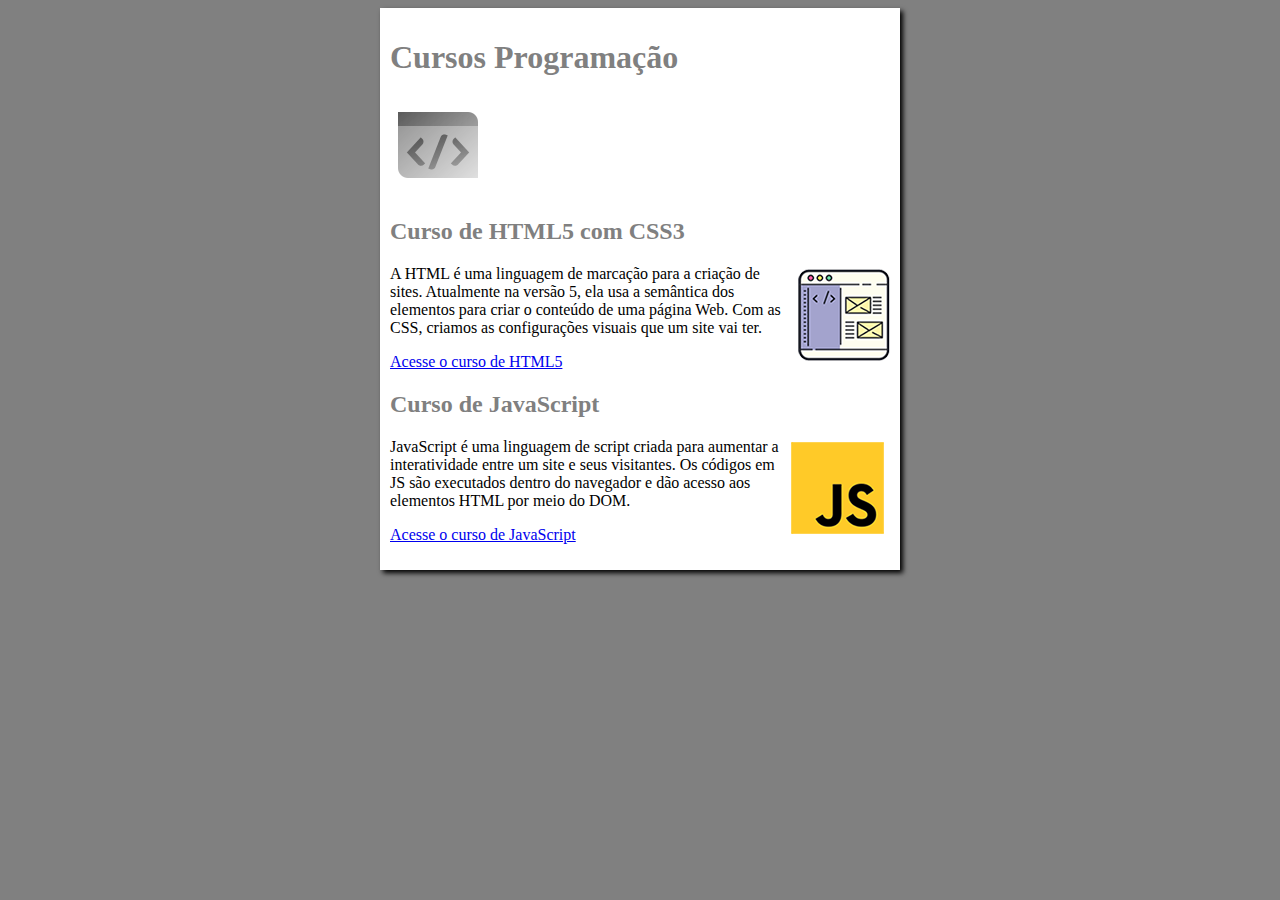
<file: index.html>
<!DOCTYPE html>
<html lang="pt-br">
<head>
    <meta charset="UTF-8">
    <meta name="viewport" content="width=device-width, initial-scale=1.0">
    <title>Curso do Site</title>
    <link rel="stylesheet" href="estilos/style.css">
</head>
<body>

<main>
    <header>
        <h1>Cursos Programação</h1>
        <img src="Imagens/icons8-code-96.png" alt="Curso Programação">
    </header>
    <article>
        <h2>Curso de HTML5 com CSS3</h2>
        <img class="lado"src="Imagens/curso-html-css.png" alt="curso-html-css">
        <p>A HTML é uma linguagem de marcação para a criação de sites. Atualmente na versão 5, ela usa a semântica dos elementos para criar o conteúdo de uma página Web. Com as CSS, criamos as configurações visuais que um site vai ter.</p>
        <p> <a href="curso-html.html">Acesse o curso de HTML5</a></p>
    </article>
    <article>
        <h2>Curso de JavaScript</h2>
        <img class="lado" src="Imagens/curso-javascript.png" alt="curso-javascript">
        <p>JavaScript é uma linguagem de script criada para aumentar a interatividade entre um site e seus visitantes. Os códigos em JS são executados dentro do navegador e dão acesso aos elementos HTML por meio do DOM.</P>
            <p> <a href="curso.js.html">Acesse o curso de JavaScript</a></p>
    </article>
</main>
    
</body>
</html>
</file>
<file: estilos/style.css>
{
    font-family:arial, helvetica, sans-serif;
    font-size: 16px
}

body {
    background-color: grey;

}

main{
    background-color:white;
    width: 500px;
    margin: auto;
    padding:10px;
    box-shadow: 3px 3px 5px black;
}

h1{
    font-size: 2em;
    color: gray;
}

h2{
    font-size: 1.5em;
    color: grey;
}

img.lado{
    float: right;
}
</file>
